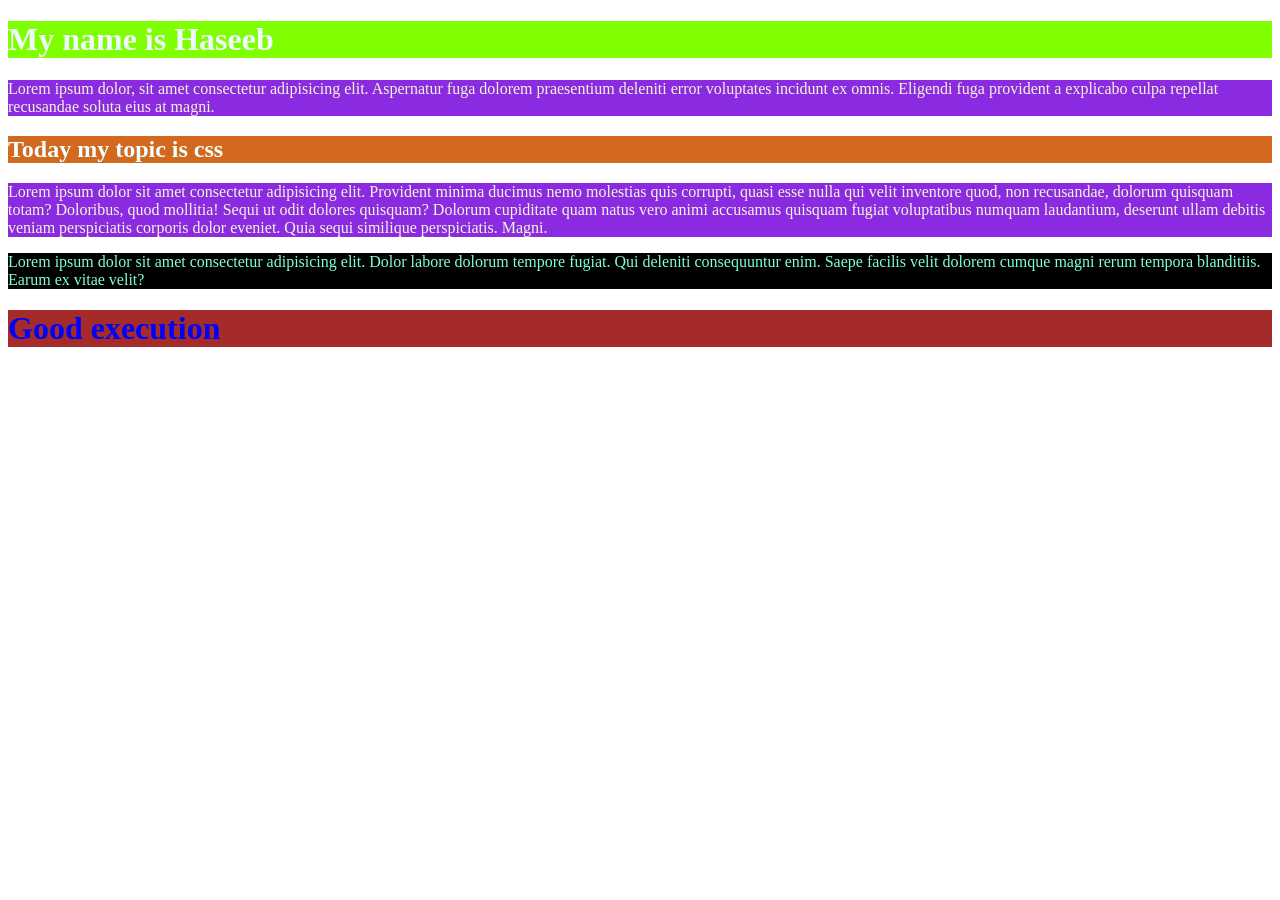
<file: CSS/first.html>
<!DOCTYPE html>
<html lang="en">
<head>
    <meta charset="UTF-8">
    <meta name="viewport" content="width=device-width, initial-scale=1.0">
    <title>Document</title>
    <link rel="stylesheet" href="/CSS/style.css">
</head>
<style>
    /* h1{
        color: antiquewhite;
        background-color: blueviolet;
    }
    p{
        color:rgb(200, 104, 104) ;
        background-color: aquamarine;
    }
    .para-1{
        color: black;
        background-color: bisque;
    } */
</style>
<body>
    <h1>My name is Haseeb</h1>
    <p>Lorem ipsum dolor, sit amet consectetur adipisicing elit. Aspernatur fuga dolorem praesentium deleniti error voluptates incidunt ex omnis. Eligendi fuga provident a explicabo culpa repellat recusandae soluta eius at magni.</p>
    <h2>Today my topic is css</h2>
    <p>Lorem ipsum dolor sit amet consectetur adipisicing elit. Provident minima ducimus nemo molestias quis corrupti, quasi esse nulla qui velit inventore quod, non recusandae, dolorum quisquam totam? Doloribus, quod mollitia! Sequi ut odit dolores quisquam? Dolorum cupiditate quam natus vero animi accusamus quisquam fugiat voluptatibus numquam laudantium, deserunt ullam debitis veniam perspiciatis corporis dolor eveniet. Quia sequi similique perspiciatis. Magni.</p>

    <p class="para-1">Lorem ipsum dolor sit amet consectetur adipisicing elit. Dolor labore dolorum tempore fugiat. Qui deleniti consequuntur enim. Saepe facilis velit dolorem cumque magni rerum tempora blanditiis. Earum ex vitae velit?</p>
    <h1 id="para-2">Good execution</h1>
</body>
</html>
</file>
<file: CSS/style.css>
.para-1{
    color: aquamarine;
    background-color: black;
}
#para-2{
    color: blue;
    background-color: brown;
}
p{
    color: beige;
    background-color: blueviolet;
}
h1{
    color: aliceblue;
    background-color: chartreuse;
    
}
h2{
    color: azure;
    background-color: chocolate;
}
</file>
